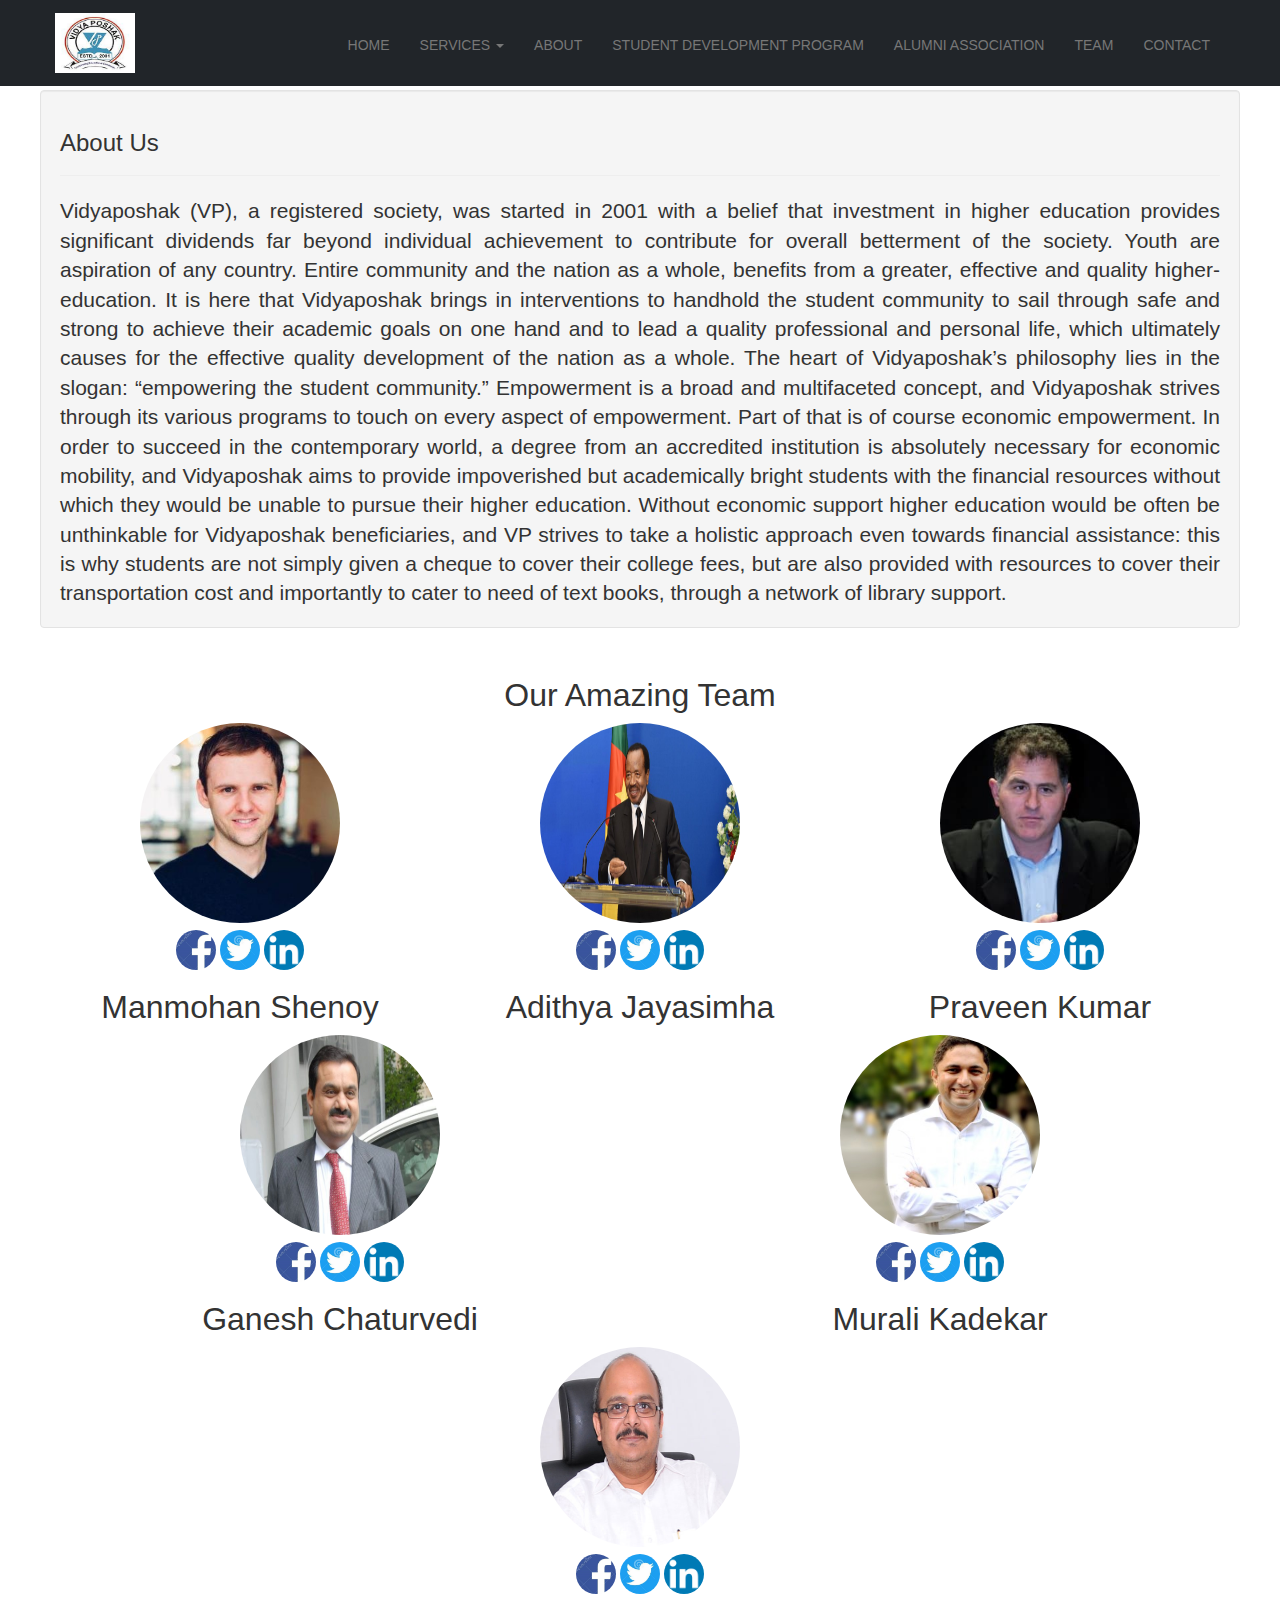
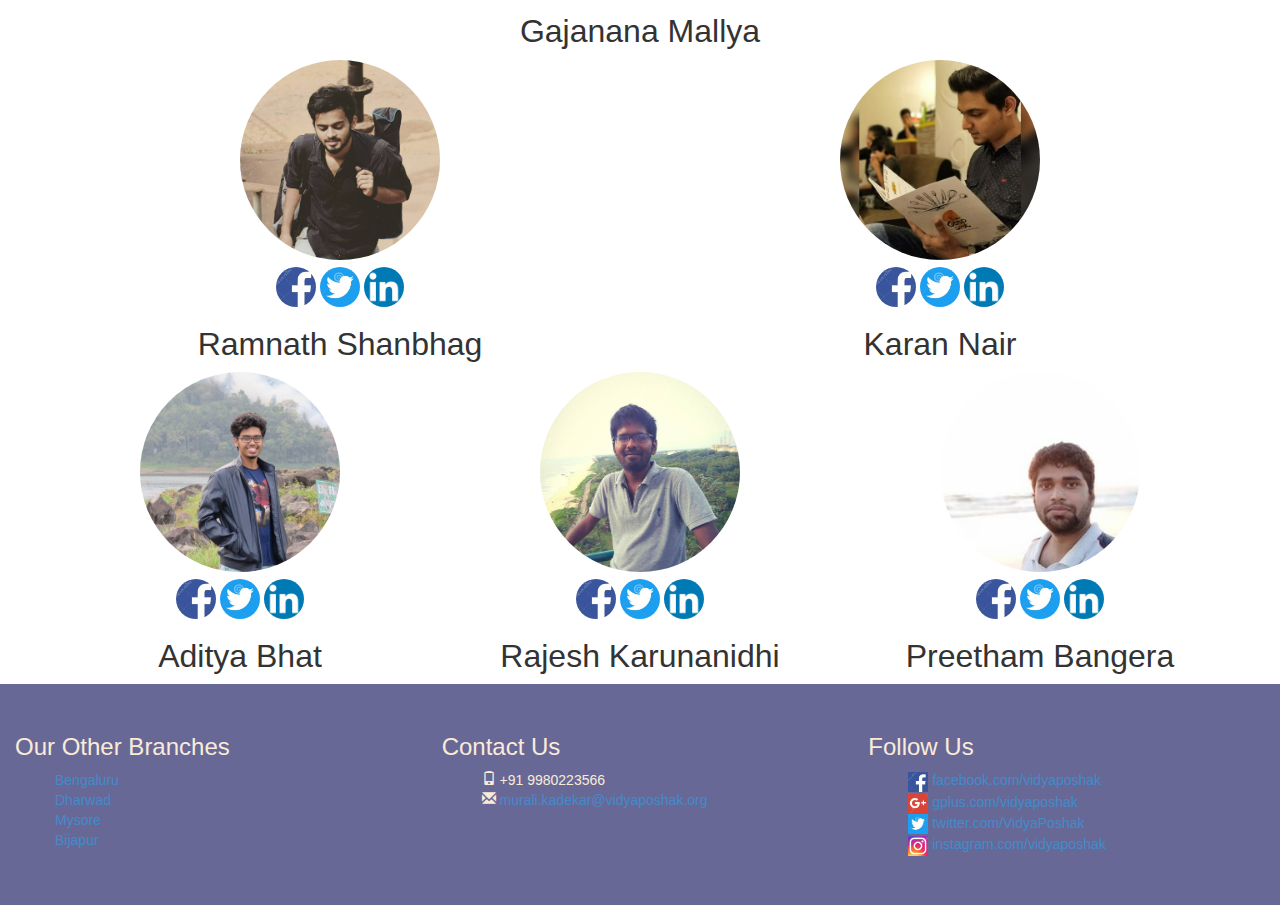
<file: team.html>
<!DOCTYPE html>

<html lang="en">

<head>

  <!-- Website Title & Description for Search Engine purposes -->
  <title>Vidyaposhak</title>
  <meta name="description" content="">

  <!-- Mobile viewport optimized -->
  <meta name="viewport" content="width=device-width, initial-scale=1.0, maximum-scale=5.0, user-scalable=no">

  <!-- Bootstrap CSS -->
  <link href="bootstrap/css/bootstrap.min.css" rel="stylesheet">
  <link href="includes/css/bootstrap-glyphicons.css" rel="stylesheet">

  <!-- Custom CSS -->
  <link href="includes/css/styles.css" rel="stylesheet">

  <!-- Include Modernizr in the head, before any other Javascript -->
  <script src="includes/js/modernizr-2.6.2.min.js"></script>

</head>

<body>
  <main class="container" id="main-tag">
    <article class="navbar navbar-fixed-top nav-color">
      <!-- navbar starts-->
      <article class="container">
        <button class="navbar-toggle" data-target=".navbar-responsive-collapse" data-toggle="collapse" type=button>
          <span class="icon-bar"></span>
          <span class="icon-bar"></span>
          <span class="icon-bar"></span>
        </button>
        <a class="navbar-brand" href="/">
          <img id="reduce-image-size" src="images/logo.jpg" alt="Logo">
        </a>
        <article id="align-proper" class="nav-collapse collapse navbar-responsive-collapse">
          <ul class="nav navbar-nav pull-right to-uppercase">
            <li>
              <a href=#>Home</a>
            </li>
            <li class="dropdown">
              <a href=# class="dropdown-toggle" data-toggle="dropdown">Services
                <span class="caret"></span>
              </a>
              <ul class="dropdown-menu">
                <li>
                  <a href=#>Donors</a>
                </li>
                <li>
                  <a href="#">Other Branches</a>
                </li>
                <li>
                  <a href="#">Programs</a>
                </li>
              </ul>
            </li>
            <li>
              <a href="#about">About</a>
            </li>
            <li>
              <a href=#>Student Development Program</a>
            </li>
            <li>
              <a href=#>Alumni Association</a>
            </li>
            <li>
              <a href="#team">Team</a>
            </li>
            <li>
              <a href="#footer-section">Contact</a>
            </li>
          </ul>
        </article>
      </article>
    </article>
    <article class="container" id="mycarousel">
    </article>
    <section class="container separator" id="about">
      <article class="row">
        <article class="well text-justify lead">
          <article class="page-header">
            <h3>About Us</h3>
          </article>
          Vidyaposhak (VP), a registered society, was started in 2001 with a belief that investment in higher education provides significant
          dividends far beyond individual achievement to contribute for overall betterment of the society. Youth are aspiration
          of any country. Entire community and the nation as a whole, benefits from a greater, effective and quality higher-education.
          It is here that Vidyaposhak brings in interventions to handhold the student community to sail through safe and
          strong to achieve their academic goals on one hand and to lead a quality professional and personal life, which
          ultimately causes for the effective quality development of the nation as a whole. The heart of Vidyaposhak’s philosophy
          lies in the slogan: “empowering the student community.” Empowerment is a broad and multifaceted concept, and Vidyaposhak
          strives through its various programs to touch on every aspect of empowerment. Part of that is of course economic
          empowerment. In order to succeed in the contemporary world, a degree from an accredited institution is absolutely
          necessary for economic mobility, and Vidyaposhak aims to provide impoverished but academically bright students
          with the financial resources without which they would be unable to pursue their higher education. Without economic
          support higher education would be often be unthinkable for Vidyaposhak beneficiaries, and VP strives to take a
          holistic approach even towards financial assistance: this is why students are not simply given a cheque to cover
          their college fees, but are also provided with resources to cover their transportation cost and importantly to
          cater to need of text books, through a network of library support.
        </article>
      </article>
    </section>
    <section class="container align-center separator" id="team">
            <!--team section starts-->
            <h2 class="pull-center">Our Amazing Team</h2>
            <article class="row">
              <article class="col-sm-4 col-md-4 col-lg-4">
                <img src="images/1.jpg" class="img-circle adjust-team-image" alt="Manmohan Shenoy">
                <p class="img-padding">
                  <img src="images/fb.jpg" class="img-circle small-image" alt="facebook" />
                  <img src="images/twitter.jpg" class="img-circle small-image" alt="twitter" />
                  <img src="images/linkedin.png" class="img-circle small-image" alt="linkedin" />
                </p>
                <h2>Manmohan Shenoy</h2>
              </article>
              <article class="col-sm-4 col-md-4 col-lg-4">
                <img src="images/2.jpg" class="img-circle adjust-team-image" alt="Adithya Jayasimha">
                <p class="img-padding">
                  <img src="images/fb.jpg" class="img-circle small-image" alt="facebook" />
                  <img src="images/twitter.jpg" class="img-circle small-image" alt="twitter" />
                  <img src="images/linkedin.png" class="img-circle small-image" alt="linkedin" />
                </p>
                <h2>Adithya Jayasimha</h2>
              </article>
              <article class="col-sm-4 col-md-4 col-lg-4">
                <img src="images/3.jpg" class="img-circle adjust-team-image" alt="Praveen Kumar">
                <p class="img-padding">
                  <img src="images/fb.jpg" class="img-circle small-image" alt="facebook" />
                  <img src="images/twitter.jpg" class="img-circle small-image" alt="twitter" />
                  <img src="images/linkedin.png" class="img-circle small-image" alt="linkedin" />
                </p>
                <h2>Praveen Kumar</h2>
              </article>
            </article>
            <article class="row">
              <article class="col-sm-6 col-md-6 col-lg-6">
                <img src="images/4.jpg" class="img-circle adjust-team-image" alt="Ganesh Chaturvedi">
                <p class="img-padding">
                  <img src="images/fb.jpg" class="img-circle small-image" alt="facebook" />
                  <img src="images/twitter.jpg" class="img-circle small-image" alt="twitter" />
                  <img src="images/linkedin.png" class="img-circle small-image" alt="linkedin" />
                </p>
                <h2>Ganesh Chaturvedi</h2>
              </article>
              <article class="col-sm-6 col-md-6 col-lg-6">
                <img src="images/5.jpg" class="img-circle adjust-team-image" alt="Murali Kadekar">
                <p class="img-padding">
                  <img src="images/fb.jpg" class="img-circle small-image" alt="facebook" />
                  <img src="images/twitter.jpg" class="img-circle small-image" alt="twitter" />
                  <img src="images/linkedin.png" class="img-circle small-image" alt="linkedin" />
                </p>
                <h2>Murali Kadekar</h2>
              </article>
            </article>
            <article class="row">
              <article class="col-sm-12 col-md-12 col-lg-12">
                <img src="images/6.jpg" class="img-circle adjust-team-image" alt="Gajanana Mallya">
                <p class="img-padding">
                  <img src="images/fb.jpg" class="img-circle small-image" alt="facebook" />
                  <img src="images/twitter.jpg" class="img-circle small-image" alt="twitter" />
                  <img src="images/linkedin.png" class="img-circle small-image" alt="linkedin" />
                </p>
                <h2>Gajanana Mallya</h2>
              </article>
            </article>
            <article class="row">
              <article class="col-sm-6 col-md-6 col-lg-6">
                <img src="images/p1.jpg" class="img-circle adjust-team-image" alt="Ramnath Shanbhag">
                <p class="img-padding">
                  <img src="images/fb.jpg" class="img-circle small-image" alt="facebook" />
                  <img src="images/twitter.jpg" class="img-circle small-image" alt="twitter" />
                  <img src="images/linkedin.png" class="img-circle small-image" alt="linkedin" />
                </p>
                <h2>Ramnath Shanbhag</h2>
              </article>
              <article class="col-sm-6 col-md-6 col-lg-6">
                <img src="images/p2.jpg" class="img-circle adjust-team-image" alt="Murali Kadekar">
                <p class="img-padding">
                  <img src="images/fb.jpg" class="img-circle small-image" alt="facebook" />
                  <img src="images/twitter.jpg" class="img-circle small-image" alt="twitter" />
                  <img src="images/linkedin.png" class="img-circle small-image" alt="linkedin" />
                </p>
                <h2>Karan Nair</h2>
              </article>
            </article>
            <article class="row">
              <article class="col-sm-4 col-md-4 col-lg-4">
                <img src="images/p3.jpg" class="img-circle adjust-team-image" alt="Aditya Bhat">
                <p class="img-padding">
                  <img src="images/fb.jpg" class="img-circle small-image" alt="facebook" />
                  <img src="images/twitter.jpg" class="img-circle small-image" alt="twitter" />
                  <img src="images/linkedin.png" class="img-circle small-image" alt="linkedin" />
                </p>
                <h2>Aditya Bhat</h2>
              </article>
              <article class="col-sm-4 col-md-4 col-lg-4">
                <img src="images/p4.jpg" class="img-circle adjust-team-image" alt="Rajesh K">
                <p class="img-padding">
                  <img src="images/fb.jpg" class="img-circle small-image" alt="facebook" />
                  <img src="images/twitter.jpg" class="img-circle small-image" alt="twitter" />
                  <img src="images/linkedin.png" class="img-circle small-image" alt="linkedin" />
                </p>
                <h2>Rajesh Karunanidhi</h2>
              </article>
              <article class="col-sm-4 col-md-4 col-lg-4">
                <img src="images/virat.jpg" class="img-circle adjust-team-image" alt="Mithun R">
                <p class="img-padding">
                  <img src="images/fb.jpg" class="img-circle small-image" alt="facebook" />
                  <img src="images/twitter.jpg" class="img-circle small-image" alt="twitter" />
                  <img src="images/linkedin.png" class="img-circle small-image" alt="linkedin" />
                </p>
                <h2>Preetham Bangera</h2>
              </article>
            </article>
          </section>
    </main>
    <footer class="container-fluid" id="footer-section">
            <!--footer section starts-->
            <article class="row">
              <article class="col-sm-12 col-lg-4 col-md-4 margin-width">
                <h3>Our Other Branches</h3>
                <ul class="remove-list-style">
                  <li>
                    <a href="#">Bengaluru</a>
                  </li>
                  <li>
                    <a href="#">Dharwad</a>
                  </li>
                  <li>
                    <a href="#">Mysore</a>
                  </li>
                  <li>
                    <a href="#">Bijapur</a>
                  </li>
                </ul>
              </article>
              <article class="col-sm-12 col-lg-4 col-md-4 margin-width">
                <h3>Contact Us</h3>
                <ul class="remove-list-style">
                  <li>
                    <span class="glyphicon glyphicon-phone"></span> +91 9980223566
                  </li>
                  <li class="font-reduce">
                    <span class="glyphicon glyphicon-envelope"></span> <a href="mailto:murali.kadekar@gmail.com">murali.kadekar@vidyaposhak.org</a>
                  </li>
                  <li>
                    <iframe width="100%" height="50px" title="udupi district map" src="https://www.google.com/maps/embed?pb=!1m18!1m12!1m3!1d62116.7269279879!2d74.7120714167322!3d13.331889718340724!2m3!1f0!2f0!3f0!3m2!1i1024!2i768!4f13.1!3m3!1m2!1s0x3bbcbb69938f41cf%3A0xcccc99e431850143!2sUdupi%2C+Karnataka!5e0!3m2!1sen!2sin!4v1530637340401"
                      width="600" height="450" frameborder="0" style="border:0" allowfullscreen></iframe>
                  </li>
                </ul>
              </article>
              <article class="col-sm-12 col-lg-4 col-md-4 margin-width">
                <h3>Follow Us</h3>
                <ul class="remove-list-style">
                  <li>
                    <a href="#">
                      <img src="images/fb.jpg" class="footer-img" alt="fb image" /> facebook.com/vidyaposhak </a>
                  </li>
                  <li>
                    <a href=#>
                      <img src="images/gplus.jpg" class="footer-img" alt="gplus image" /> gplus.com/vidyaposhak </a>
                  </li>
                  <li>
                    <a href=#>
                      <img src="images/twitter.jpg" class="footer-img" alt="twitter image" /> twitter.com/VidyaPoshak </a>
                  </li>
                  <li>
                    <a href="#">
                      <img src="images/insta.jpg" class="footer-img" alt="insta image" /> instagram.com/vidyaposhak </a>
                  </li>
                </ul>
              </article>
            </article>
          </footer>
</body>
</html>
</file>
<file: includes/css/styles.css>
.separator {
    margin-top: 10px;
}

#features {
    text-align: center;
    margin: 0 0 20px;
}
#reduce-image-size {
    width: 80px;
    height: 60px;
}
.color-change {
    color: darkblue;
}
body {
    -webkit-font-smoothing: antialiased;
    text-rendering: optimizeLegibility;
}
.well .page-header {
    margin-top: 0;
}
.well .page-header h1 {
    margin-top: 0;
}
.tabbable img.thumbnail {
    margin :0 20px 10px 0;
}
#searchInput {
    width: 200px; 
}
.navbar-brand {
     padding: 13px 15px;
}
#align-proper {
    margin-top: 20px;
}
.nav-color {
    background-color: #212529;
    color: rgb(223, 35, 82);
}
#mycarousel {
    margin-top: 60px;
}
.carousel-caption {
    font-size: 24px;
}
.carousel-caption h4 {
    font-size: 32px;
}
#mycarousel .item {
    height: 400px;
}
#slide1 {
    background: url('../../images/vision.jpg') top center no-repeat;
    background-size: 100%;
}
#slide2 {
    background: url('../../images/mission.jpg') top center no-repeat;
    background-size: 100% 100%;
}
#slide3 {
    background: url('../../images/objectives.png') top center no-repeat;
    background-size: 100% 100%;
}
.pull-center {
    text-align: center;
}
.fix-image-size {
    width: 60%;
    height: 200px;
    margin-left:15%;
}
.text-justify {
    margin-top: 20px;
    text-align: justify;
}
.align-to-margin {
    margin-bottom: 0px;
}
#features {
    display: flex;
    align-items: stretch;
}
#features article {
    flex: 1;
}
.color-header {
    background-color: lightgoldenrodyellow;
}
.organise {
    border: 1px solid darkgrey;
}
.reduce-tab-size {
    height: 300px;
    width: 300px;
}
.small-padding {
    padding: 10px;
}
.remove-list-style {
    list-style-type: none;
}
#contact {
    font-size: 20px;
}
footer {
    background-color: rgb(104, 104, 151);
    color: antiquewhite;
}
.bg-color-1 {
    background-color: azure;
    margin-top: 10px;
}
.border1 {
    padding: 3px;
    border: 1px solid blanchedalmond;
}
.adjust-image-size {
    height: 300px;
    width: 300px;
}
.right-margin {
    padding-left: 5%;
    padding-top: 5%;
}
.align-center {
    text-align: center;
}
.adjust-team-image {
    width: 200px;
    height: 200px;
}
.small-image {
    height: 40px;
    width: 40px;
}
.img-padding {
    padding-top: 7px;
}
.fix-img-size {
    width: 70%;
    height: 400px;
}
footer .row {
    width: 100%;
}
.margin-width {
    padding: 30px;
}
.to-uppercase {
    text-transform: uppercase;
}
.fix-img1-size {
    width: 40%;
    height: 200px;
    padding: 5px;
}
.fix-height {
    height: 330px;
}
.footer-img {
    height: 20px;
    width: 20px;
}
.separate {
    margin-top: 10px;
}
.vertical-center {
    vertical-align: center;
}
/* Portrait & landscape phone */
@media (max-width: 480px) {
    .fix-image-size {
        width: 40%;
        height: 100px;
        margin-left: 10%;
    }
    #contact {
        font-size: 14px;
    }
}
/* Landscape phone to portrait tablet */
@media (max-width: 768px) {
    .adjust-height {
        height: 470px;
    }
    .fix-img-size {
        height: 200px;
    }
    .reduce-tab-size {
        height: 200px;
        width: 200px
    }
    .font-reduce {
        font-size: 12px;
    }
    .adjust-image-size {
        height: 200px;
        width: 200px;
    }
    #mycarousel .item {
        height: 310px;
    }
    #slide1 {
        background: url('../../images/vision.jpg') top center no-repeat;
    }
    #slide2 {
        background: url('../../images/mission.jpg') top center no-repeat;
    }
    #slide3 {
        background: url('../../images/objectives.png') top center no-repeat;
    }
    .carousel-caption {
        font-size: 16px;
    }
    .carousel-caption h4 {
        font-size: 22px;
    }
	#slide1,
    #slide2,
    #slide3 {
        background-size: 100% 100%;
    }
    .fix-image-size {
        width: 60%;
        height: 150px;
        margin-left: 25%;
    }
    #contact {
        font-size: 12px;
    }
    .reduce-text {
        font-size: 12px;
    }
    .fix-height {
        height: auto;
    }
}
@media (min-width: 992px) {
    .adjust-height {
        height: 600px;
    }
}

/* Large desktop */
@media (min-width: 1200px) {
    .adjust-height {
        height: 550px;
    }
    #mycarousel .item {
        height: 500px;
    }
    #slide1 {
        background: url('../../images/vision.jpg') top center no-repeat;
    }
    #slide2 {
        background: url('../../images/mission.jpg') top center no-repeat;
    }
    #slide3 {
        background: url('../../images/objectives.png') top center no-repeat;
    }
    #slide1,
    #slide2,
    #slide3 {
        background-size: 100% 100%;
    }
    .fix-image-size {
        width: 60%;
    }
    #contact {
        font-size: 17px;
    }

}
</file>
